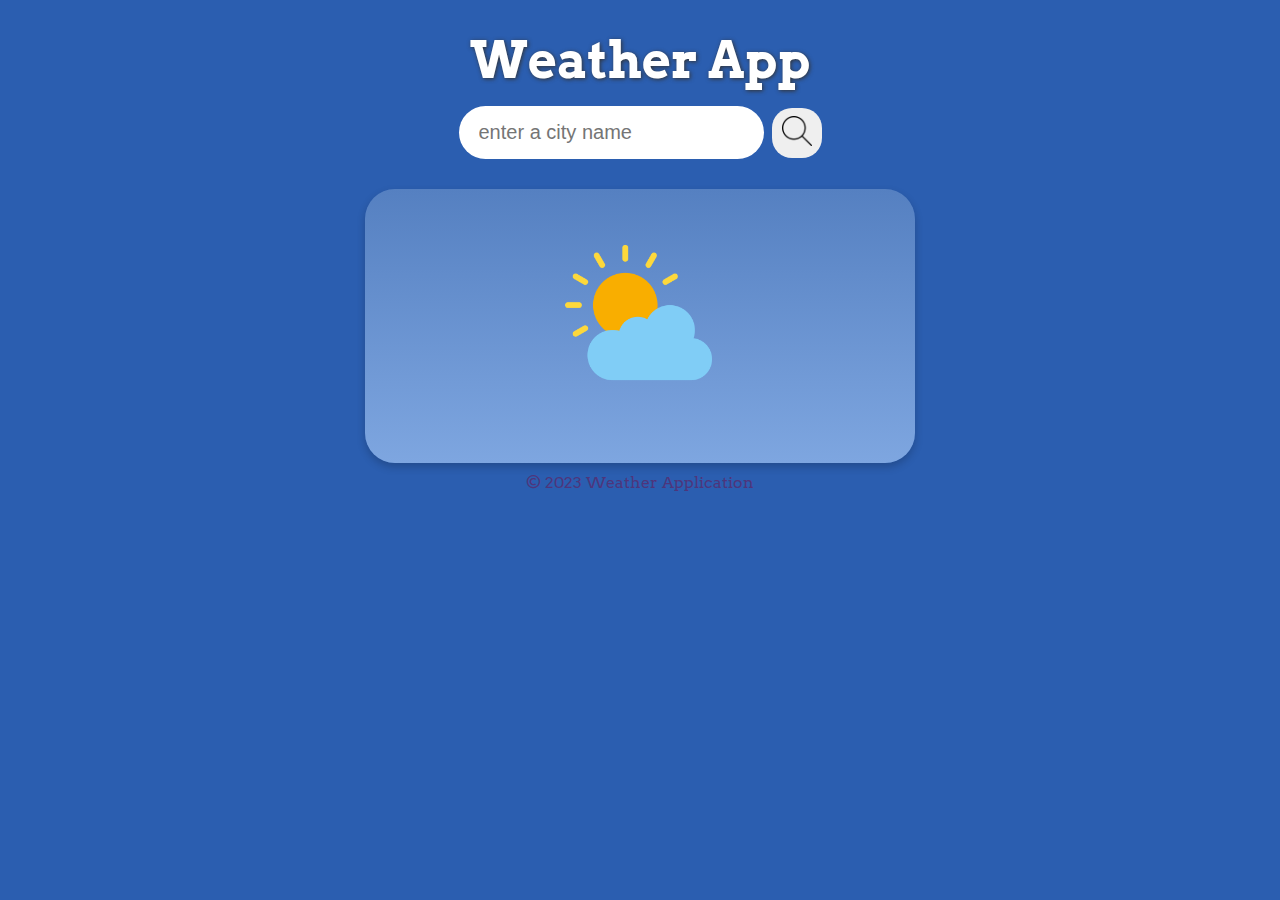
<file: index.html>
<!DOCTYPE html>
<html lang="en">
<head>
    <meta charset="UTF-8">
    <meta http-equiv="X-UA-Compatible" content="IE=edge">
    <meta name="viewport" content="width=device-width, initial-scale=1.0">
    <title>Weather Application</title>
    <link rel="stylesheet" href="style.css">
</head>
<body>
    <header>
        <h1>Weather App</h1>
        <div class="search">
            <input type="text" placeholder="enter a city name">
            <button><img src="images/search.png"></button>
        </div>
    </header>
    <main>
        <section>
            <div class="weatherInfo">
                <img src="images/clear-sky.png" id="weatherIcon">
                <h1 class="temperature"></h1>
                <h1 class="city"></h1> 
                <h3 class="country"></h3>
                <div class="details">
                    <div class="detail">
                        <img src="images/humidity.png" class="details-icon">
                        <div>
                            <p id="humidity"></p>
                            <p>Humidity</p>
                        </div>
                    </div>
                    <div class="detail">
                        <img src="images/wind.png" class="details-icon">
                        <div>
                            <p id="wind"></p>
                            <p>Wind Speed</p>
                        </div>
                    </div>
                    <div class="detail">
                        <img src="images/atmospheric.png" class="details-icon">
                        <div>
                            <p id="pressure"></p>
                            <p>Pressure</p>
                        </div>
                    </div>
                </div>
            </div>
        </section>
    </main>
    <footer>
        <p>&copy; 2023 Weather Application</p>
      </footer>
    <script src="script.js"></script>
</body>
</html>
</file>
<file: style.css>
@import url('https://fonts.googleapis.com/css2?family=Arvo&display=swap');

* {
    box-sizing: border-box;
    margin: 0;
    padding: 0;
}

body {
    background: #2b5eb0;
    font-family: 'Arvo'
}

header {
    background-color: #2b5eb0;
    color: #fff;
    padding: 30px;
    text-align: center;
}

header h1 {
    font-size: 50px;
    text-shadow: 1px 1px 4px #333;
}

.search {
    display: flex;
    align-items: center;
    justify-content: center;
    margin-top: 15px;
}

.search input {
    border: 0;
    padding: 15px 20px;
    border-radius: 30px;
    font-size: 20px;
}

.search button {
    cursor: pointer;
    margin-left: 8px;
    border: 0;
    outline: 0;
    border-radius: 20px;
    width: 50px;
    height: 50px;
    transition: all 0.3s ease-in-out;
}

.search button:hover {
    background-color: #7ea6e0;
    box-shadow: 0 0 10px #0c0c0c;
    transform: scale(1.15);
}

.search button img {
    width: 30px;
}

.weatherInfo {
    width: 95%;
    max-width: 550px;
    margin: 0 auto;
    padding: 50px;
    background-image: linear-gradient(to bottom, #5580c1, #7ea6e0);
    box-shadow: 0 4px 8px rgba(0, 0, 0, 0.2);
    border-radius: 30px;
    text-align: center;
    color: #fff;
}

#weatherIcon {
    width: 150px;
    height: 150px;
    margin-bottom: 20px;
}

.weatherInfo h1 {
    font-size: 60px;
    margin: 0;
    text-shadow: 1px 1px #4e4949;
}

.weatherInfo h3 {
    font-size: 22.5px;
    opacity: 0.7;
    margin: 0;
    color: #651b5b;
    text-shadow: 1px 1px #555;
}

.details {
    display: none;
    align-items: center;
}

.detail {
    border-top: 1px solid #651b5b;
    border-bottom: 1px solid #ccc;
    border-radius: 15px;
    box-shadow: 0 10px 10px rgba(0, 0, 0, 0.2);
    display: flex;
    flex-direction: column;
    margin: 20px;
    padding: 10px;
    align-items: center;
    
}

.details-icon {
    width: 65px;
    height: 65px;
    margin-bottom: 10px;
}

.detail p {
    font-size: 20px;
    text-align: center;
    opacity: 0.8;
}

  @media screen and (max-width: 768px) {
    .details {
      flex-direction: column;
      align-items: center;
    }
  
    .detail {
      margin: 10px 0;
      width: 100%;
    }
  }

  footer {
    color: #651b5b;
    opacity: 0.6;
    text-align: center;
    padding: 10px;
  }
</file>
